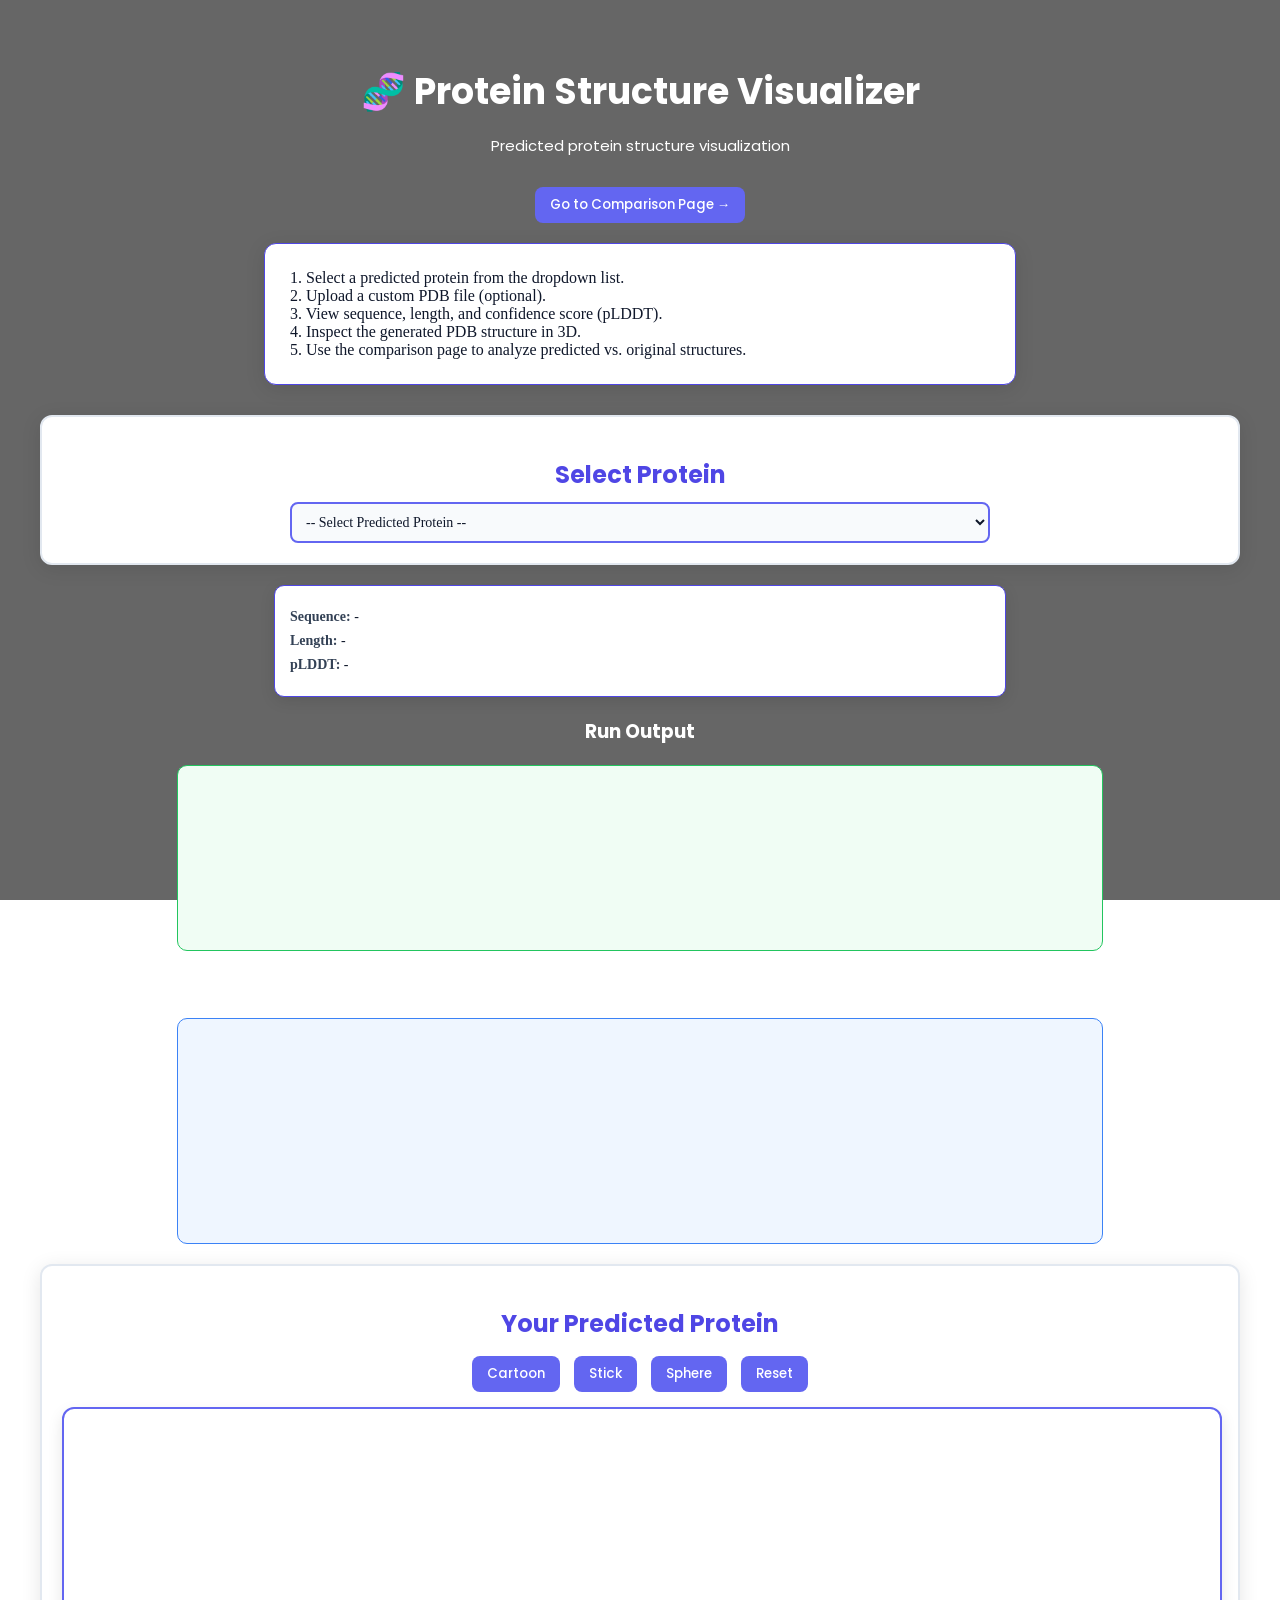
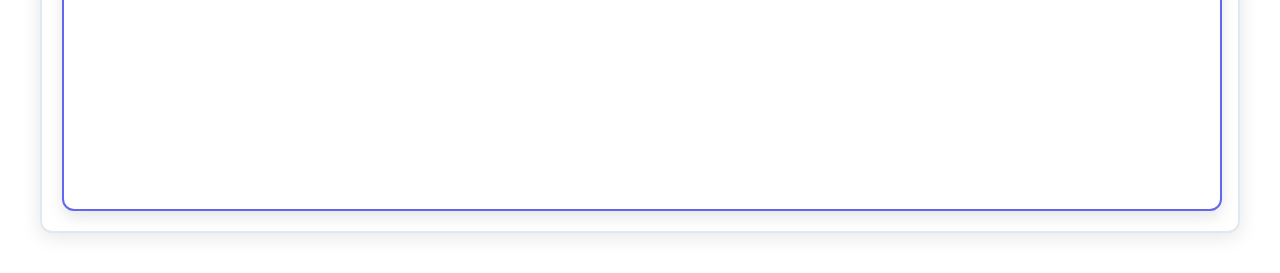
<file: index.html>
<!DOCTYPE html>
<html>

<head>
<title>Protein Structure Visualizer</title>

<link rel="stylesheet" href="/style.css">

<script src="https://3Dmol.csb.pitt.edu/build/3Dmol-min.js"></script>

</head>

<body>

<div class="container">

<h1>🧬 Protein Structure Visualizer</h1>

<p class="subtitle">Predicted protein structure visualization</p>

<div style="margin-bottom:15px;">
    <a href="/page2.html">
        <button>Go to Comparison Page →</button>
    </a>
</div>

<div class="instructions">
1. Select a predicted protein from the dropdown list. <br> 
2. Upload a custom PDB file (optional).<br> 
3. View sequence, length, and confidence score (pLDDT).<br> 
4. Inspect the generated PDB structure in 3D.<br>
5. Use the comparison page to analyze predicted vs. original structures.
</div>

<div class="panel">
<h2>Select Protein</h2>

<select id="predictedSelect">
<option value="">-- Select Predicted Protein --</option>
</select>
</div>

<div class="info-box">
<p><b>Sequence:</b> <span id="seq">-</span></p>
<p><b>Length:</b> <span id="len">-</span></p>
<p><b>pLDDT:</b> <span id="plddt">-</span></p>
</div>

<h3>Run Output</h3>
<pre id="logs"></pre>

<h3>PDB File</h3>
<pre id="pdbText"></pre>

<div class="panel">
<h2>Your Predicted Protein</h2>

<div class="controls">
<button onclick="cartoonView1(); setActiveButton(this)">Cartoon</button>
<button onclick="stickView1(); setActiveButton(this)">Stick</button>
<button onclick="sphereView1(); setActiveButton(this)">Sphere</button>
<button onclick="resetView1(); setActiveButton(this)">Reset</button>
</div>

<div id="viewer1"></div>

</div>

</div>

<script src="/script.js"></script>

</body>
</html>
</file>
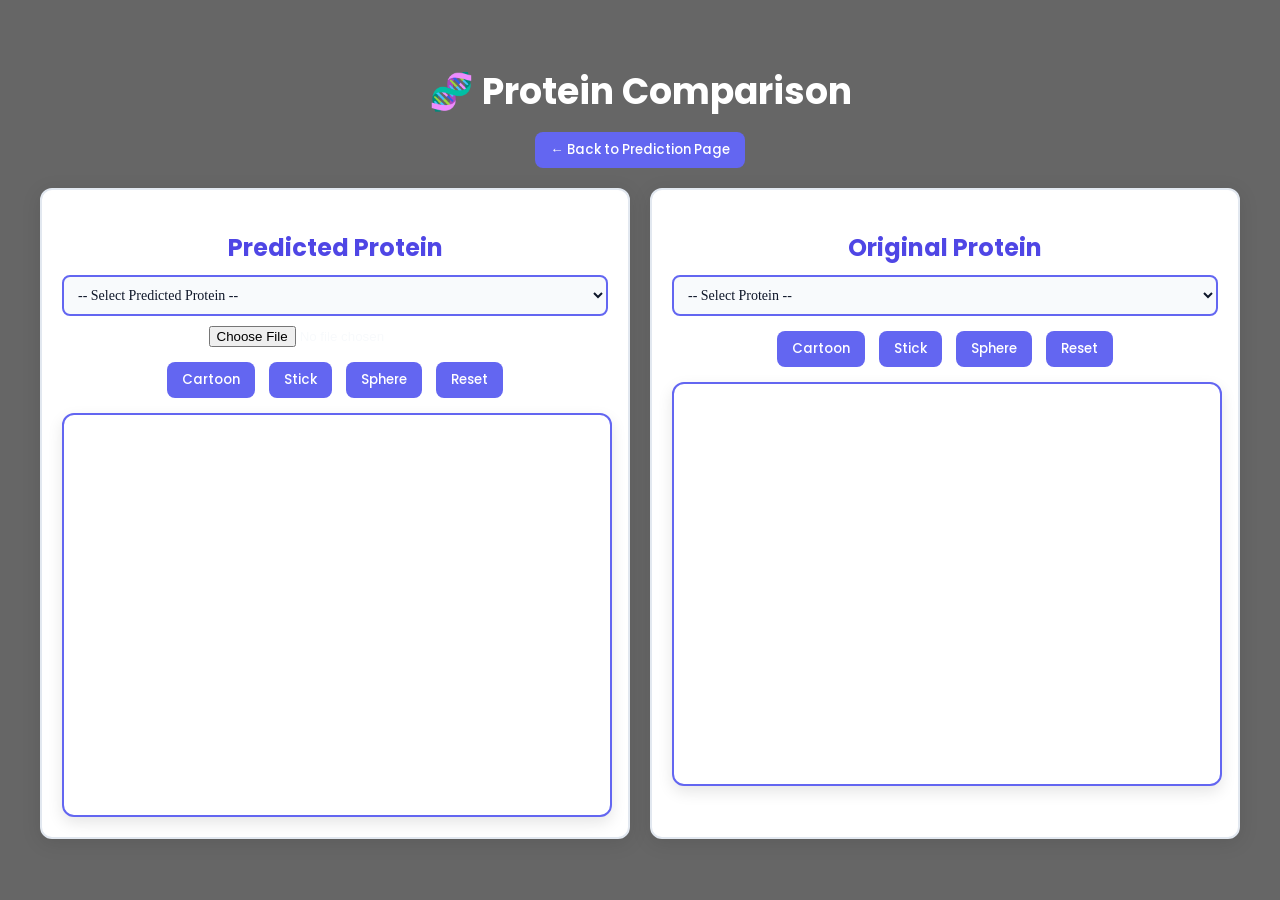
<file: page2.html>
<!DOCTYPE html>
<html>

<head>
<title>Protein Comparison</title>

<link rel="stylesheet" href="/style.css">

<script src="https://3Dmol.csb.pitt.edu/build/3Dmol-min.js"></script>

</head>

<body class="page2">

<div class="container">

<h1>🧬 Protein Comparison</h1>

<div style="margin-bottom:15px;">
    <a href="/">
        <button>← Back to Prediction Page</button>
    </a>
</div>

<div class="main-split">

<div class="panel">
<h2>Predicted Protein</h2>

<select id="predictedSelect">
<option value="">-- Select Predicted Protein --</option>
</select>

<div style="margin-top:10px;">
<input type="file" id="uploadPDB" accept=".pdb">
</div>

<div class="controls">
<button onclick="cartoonView1(); setActiveButton(this)">Cartoon</button>
<button onclick="stickView1(); setActiveButton(this)">Stick</button>
<button onclick="sphereView1(); setActiveButton(this)">Sphere</button>
<button onclick="resetView1(); setActiveButton(this)">Reset</button>
</div>

<div id="viewer1"></div>
</div>

<div class="panel">
<h2>Original Protein</h2>

<select id="proteinSelect">
<option value="">-- Select Protein --</option>
</select>

<div class="controls">
<button onclick="cartoonView2(); setActiveButton(this)">Cartoon</button>
<button onclick="stickView2(); setActiveButton(this)">Stick</button>
<button onclick="sphereView2(); setActiveButton(this)">Sphere</button>
<button onclick="resetView2(); setActiveButton(this)">Reset</button>
</div>

<div id="viewer2"></div>
</div>

</div>

</div>

<script src="/script.js"></script>

</body>
</html>
</file>
<file: style.css>
/* ===== IMPORT POPPINS ===== */
@import url('https://fonts.googleapis.com/css2?family=Poppins:wght@300;400;500;600&display=swap');

/* ===== BODY (LIGHT BG IMAGE) ===== */
body{
margin:0;

/* ✅ DEFAULT FONT */
font-family: "Times New Roman", serif;

background:
linear-gradient(rgba(0,0,0,0.6), rgba(0,0,0,0.6)),
url('https://images.squarespace-cdn.com/content/v1/5c0571c05cfd7950e5a84c99/1648716197017-VX8EJZ1N0XSV4CJHCKF2/unsplash-image-Mm1VIPqd0OA.jpg');

background-size: cover;
background-position: center;
background-attachment: fixed;

color:#f8fafc;
}

/* ===== HEADINGS (POPPINS) ===== */
h1, h2, h3{
font-family: 'Poppins', sans-serif;
color:#ffffff; 
}

/* ===== SUBTITLE ===== */
.subtitle{
font-family: 'Poppins', sans-serif;
color:#ffffff;
margin-bottom:25px;
font-size:15px;
}

/* ===== CONTAINER ===== */
.container{
max-width:1200px;
margin:auto;
text-align:center;
padding:40px;
}

/* ===== TITLE ===== */
h1{
font-size:36px;
margin-bottom:8px;
}

/* ===== INSTRUCTIONS ===== */
.instructions{
color:#0f172a; 
background:#ffffff;
border:1px solid #4f46e5;
padding:25px;
border-radius:12px;
margin:0 auto 30px;
max-width:700px;
text-align:left;
box-shadow:0 4px 20px rgba(0,0,0,0.1);
}

/* ===== SPLIT ===== */
.main-split{
display:flex;
gap:20px;
flex-wrap:wrap;
}

/* PAGE 2 FIX */
.page2 .main-split{
display:flex !important;
flex-wrap:nowrap !important;
gap:20px;
}

.page2 .panel{
flex:1;
min-width:0;
}

/* ===== PANEL ===== */
.panel{
flex:1;
min-width:350px;
background:#ffffff;
padding:20px;
border-radius:12px;
border:2px solid #e2e8f0;
box-shadow:0 4px 20px rgba(0,0,0,0.1);
}

/* PANEL TITLES */
.panel h2{
font-family: 'Poppins', sans-serif;
color:#4f46e5;
margin-bottom:10px;
}

/* ===== DROPDOWN ===== */
select{
width:700px;          /* 🔥 fixed clean size */
max-width:100%;       /* responsive */
padding:10px;
border-radius:8px;
border:2px solid #6366f1; 
background:#f8fafc;
color:#0f172a;
font-size:14px;
}

/* 🔥 FIX: FORCE TIMES NEW ROMAN FOR OPTIONS */
select, option{
font-family: "Times New Roman", serif !important;
}

/* ===== BUTTONS ===== */
.controls{
margin:10px 0;
}

button{
font-family: 'Poppins', sans-serif;
padding:8px 15px;
margin:5px;
border:none;
border-radius:8px;
background:#6366f1;
color:white;
cursor:pointer;
font-weight:500;
transition:0.3s;
}

button:hover{
background:#4f46e5;
transform:scale(1.05);
}

button:active{
transform:scale(0.95);
}

/* ACTIVE BUTTON */
button.active{
background:#22c55e !important;
box-shadow:0 0 8px #22c55e;
}

/* ===== VIEWERS ===== */
#viewer1, #viewer2{
width:100%;
height:400px;
background:#ffffff;
border:2px solid #6366f1;
border-radius:12px;
box-shadow:0 6px 15px rgba(0,0,0,0.1);
margin-top:10px;
position:relative;
overflow:hidden;
}

/* CANVAS FIX */
#viewer1 canvas,
#viewer2 canvas{
position:absolute !important;
top:0;
left:0;
width:100% !important;
height:100% !important;
}

/* HOVER EFFECT */
#viewer1:hover, #viewer2:hover{
box-shadow:0 8px 25px rgba(99,102,241,0.3);
transform:scale(1.01);
transition:0.3s;
}

/* ===== INFO BOX ===== */
.info-box{
background:#ffffff;
border:1px solid #4f46e5;
padding:15px;
border-radius:10px;
margin:20px auto;
max-width:700px;
text-align:left;
box-shadow:0 4px 15px rgba(0,0,0,0.1);
}

.info-box p{
margin:8px 0;
color:#334155;
font-size:14px;
}

.info-box span{
color:#0f172a;
font-weight:500;
word-wrap: break-word;
overflow-wrap: break-word;
white-space: normal;

/* ✅ CHANGE HERE */
font-family: "Times New Roman", serif;
}

/* ===== RUN OUTPUT ===== */
#logs{
font-family: monospace;
background:#f0fdf4;
color:#065f46;
padding:12px;
border-radius:10px;
margin:10px auto 20px;
max-width:900px;
height:160px;
overflow:auto;
font-size:13px;
text-align:left;
border:1px solid #22c55e;
}

/* ===== PDB FILE ===== */
#pdbText{
font-family: monospace;
background:#eff6ff;
color:#1e3a8a;
padding:12px;
border-radius:10px;
margin:10px auto 20px;
max-width:900px;
height:200px;
overflow:auto;
font-size:13px;
text-align:left;
border:1px solid #3b82f6;
}
</file>
